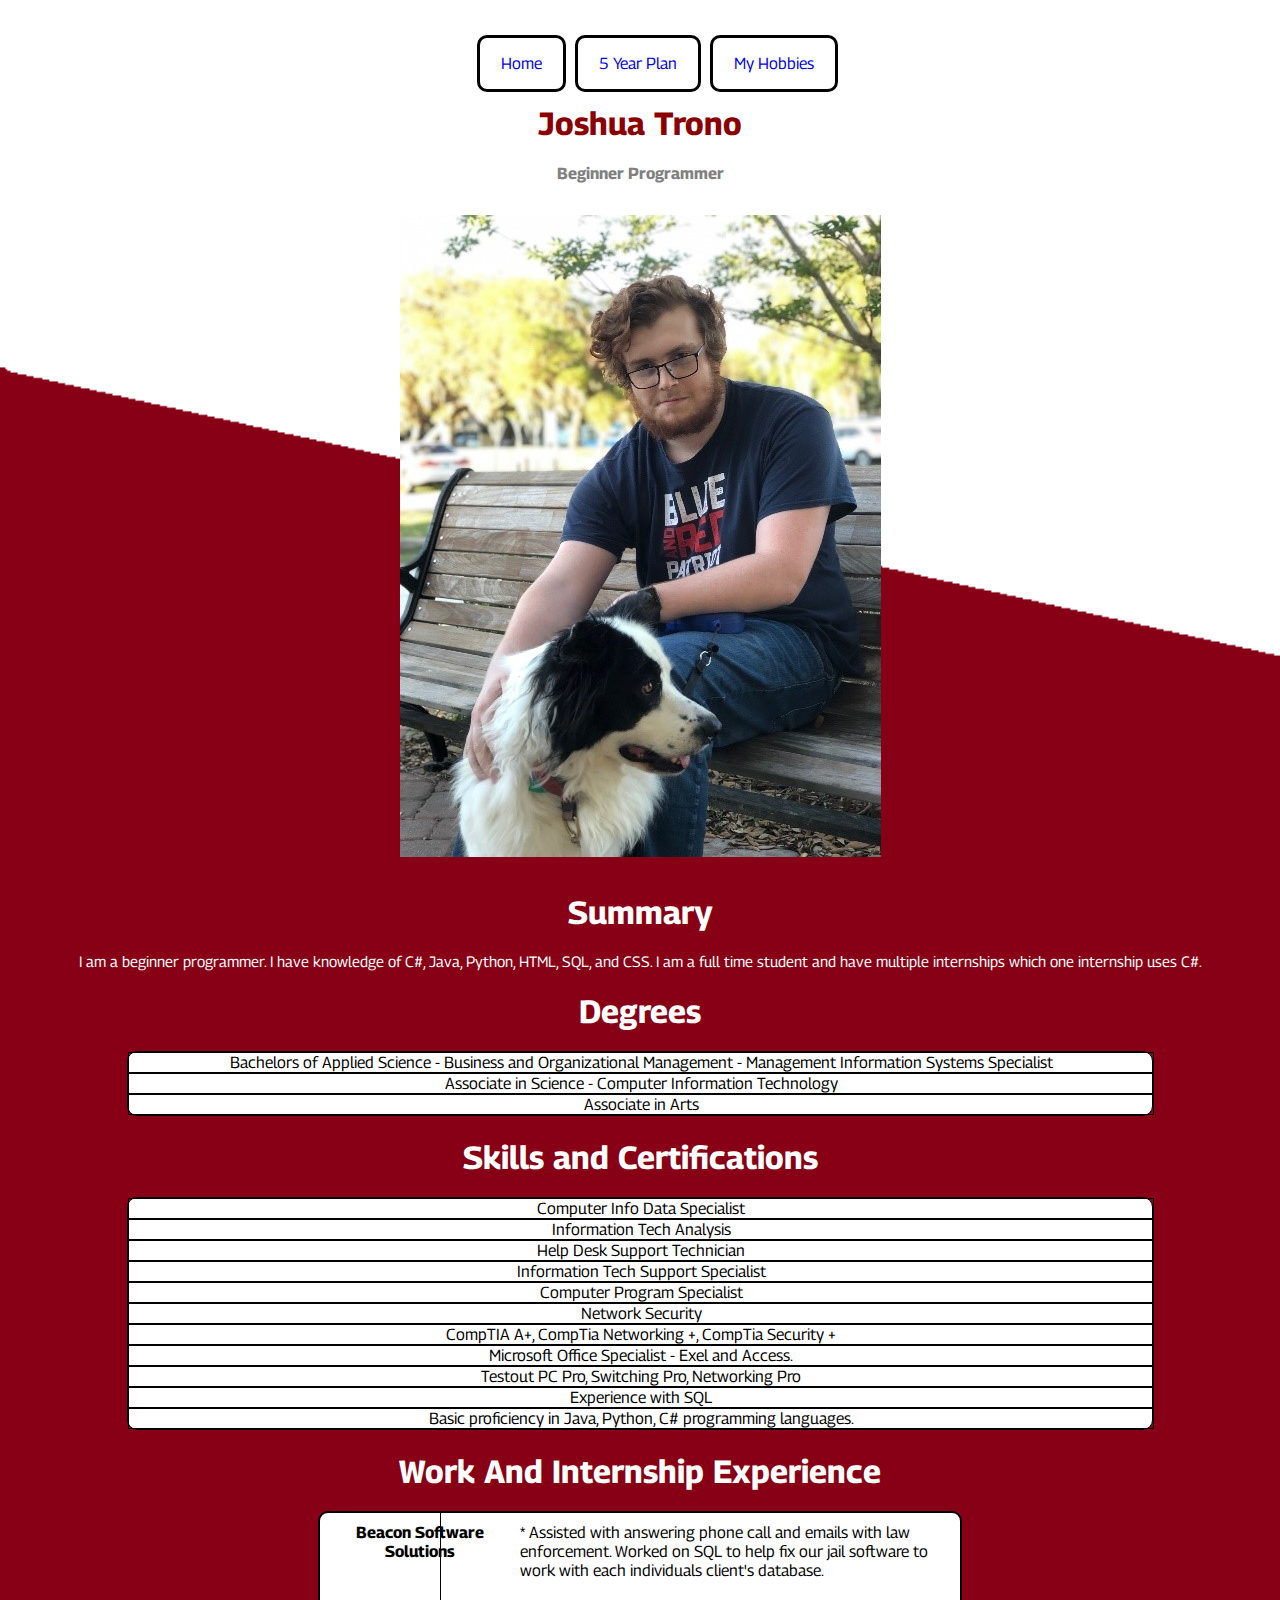
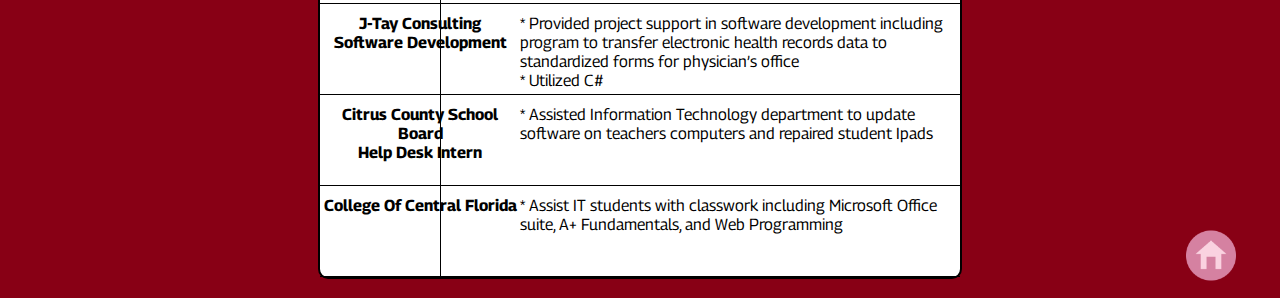
<file: index.html>
<!DOCTYPE html>
<html lang="en">

<head>
   <meta charset="utf-8" />
   <meta name="viewport" content="width=device-width, initial-scale=1" />
   <title>Home</title>
   <link href="nav_style.css" rel="stylesheet" />
   <link href="index.css" rel="stylesheet" />
   <script src="topScript.js" defer></script>
</head>


<body>
   <header>
      <nav>
         <ul>
            <li><a href="index.html">Home</a></li>
            <li><a href="fiveYearPlan.html">5 Year Plan</a></li>
            <li><a href="hobbies.html">My Hobbies</a></li>
         </ul>
      </nav>
   </header>
   <div class="container">
      <h1>Joshua Trono</h1>
      <h2>Beginner Programmer</h2>
      <div class="images">
         <img src="./images/Picture1.jpg" alt="photo of me">

      </div>
   </div>
   <div>
      <h1>Summary</h1>
      <p>I am a beginner programmer. I have knowledge of C#, Java, Python, HTML, SQL, and CSS. I am a full time student
         and have multiple internships which one internship uses C#.
      </p>

   </div>
   <div>
      <h1>Degrees</h1>
      <ol>
         <li>Bachelors of Applied Science - Business and Organizational Management -  Management Information Systems Specialist</li>

         <li>Associate in Science - Computer Information Technology</li>
         <li>Associate in Arts</li>
      </ol>
   </div>
   <h1>Skills and Certifications</h1>
   <ol>
      <li>Computer Info Data Specialist</li>
      <li>Information Tech Analysis</li>
      <li>Help Desk Support Technician</li>
      <li>Information Tech Support Specialist</li>
      <li>Computer Program Specialist</li>
      <li>Network Security</li>
      <li>CompTIA A+, CompTia Networking +, CompTia Security +</li>
      <li>Microsoft Office Specialist - Exel and Access.</li>
      <li>Testout PC Pro, Switching Pro, Networking Pro</li>
      <li>Experience with SQL</li>
      <li>Basic proficiency in Java, Python, C# programming languages.</li>
   </ol>

   <h1> Work And Internship Experience</h1>

   <dl>
      <div id="experience">
      <dt>Beacon Software Solutions</dt>
      <dd>* Assisted with answering phone call and emails with law enforcement. Worked on SQL to help fix our jail software to work with each individuals client's database.</dd>
      </div>
      <div id="experience">
      <dt>J-Tay Consulting<br />Software Development </dt>
      <dd>* Provided project support in software development including program to transfer
         electronic health records data to standardized forms for physician’s office <br />
         * Utilized C#
      </dd>
      </div>
      <div id="experience">
         <dt>Citrus County School Board<br />Help Desk Intern</dt>
         <dd>* Assisted Information Technology department to update software on teachers
         computers and repaired student Ipads</dd>
         </div>
      <div id="experience">   
         <dt>College Of Central Florida</dt>
         <dd>* Assist IT students with classwork including Microsoft Office suite, A+
         Fundamentals, and Web Programming</dd>
      </div>
   </dl>


   <button onclick="toTopFunction()" id="myBtn" title="Go To Top"><img src="./images/toTopButton.png"
         alt="To the Top Button"></button>

</body>

</html>
</file>
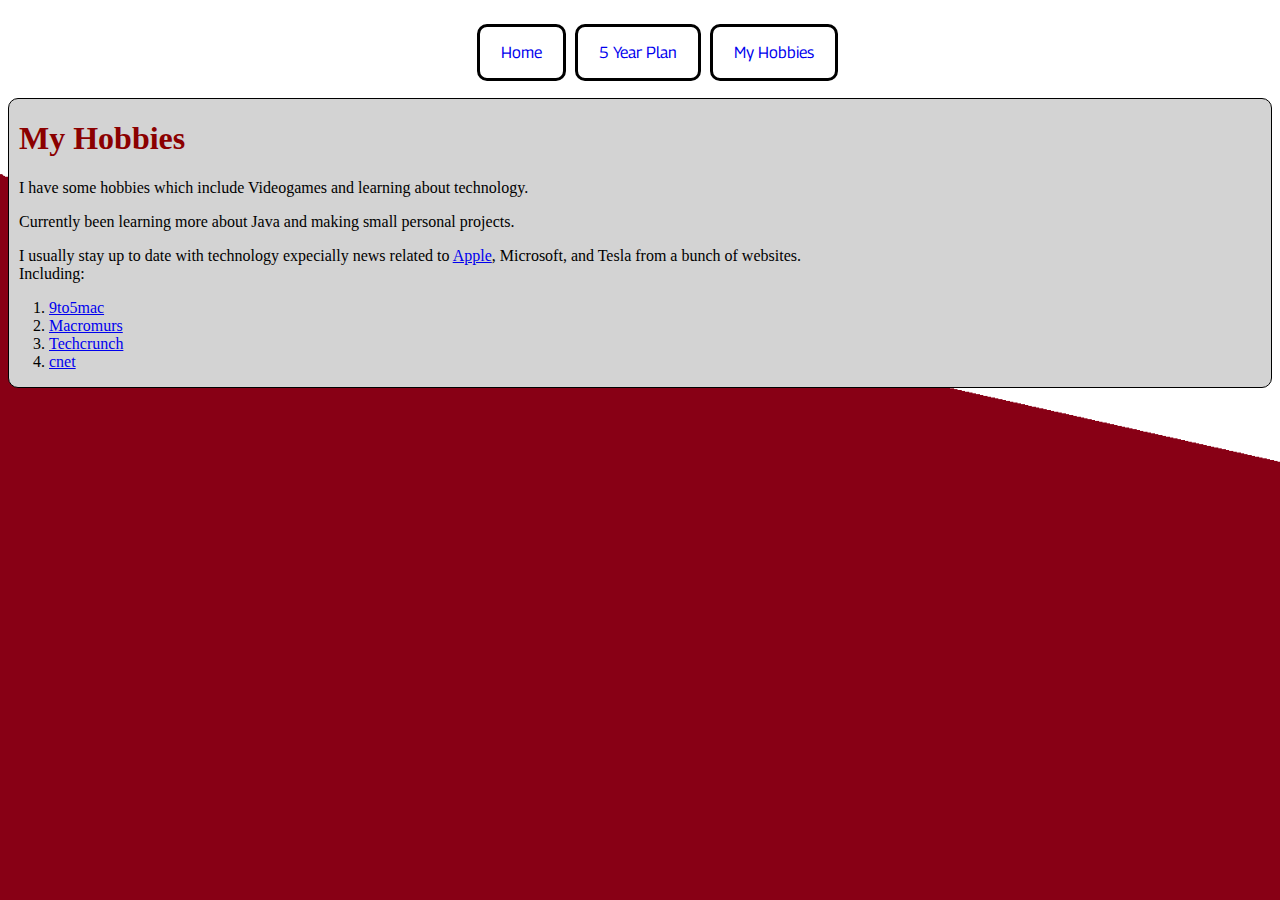
<file: hobbies.html>
<!DOCTYPE html>
<html lang="en">

<head>
    <meta charset="utf-8" />
    <meta name="viewport" content="width=device-width, initial-scale=1" />
    <title>5 Year Plan</title>
    <link href="nav_style.css" rel="stylesheet" />
    <link href="hobbies.css" rel="stylesheet" />
</head>


<body>
    <header>
        <nav>
            <ul>
                <li><a href="index.html">Home</a></li>
                <li><a href="fiveYearPlan.html">5 Year Plan</a></li>
                <li><a href="hobbies.html">My Hobbies</a></li>
            </ul>
        </nav>
    </header>
    <div id="a">
    <h1>My Hobbies</h1>
    <p>I have some hobbies which include Videogames and learning about technology.</p>
    <p>Currently been learning more about Java and making small personal projects.</p>
    <p>I usually stay up to date with technology expecially news related to <a href="https://9to5mac.com/">Apple</a>, Microsoft, and Tesla from a bunch of websites. <br /> Including:</p>

    <ol>
        <li><a href="https://9to5mac.com/">9to5mac</a></li>
        <li><a href="https://macromurs.com/">Macromurs</a></li>
        <li><a href="https://techcrunch.com/">Techcrunch</a></li>
        <li><a href="https://www.cnet.com/">cnet</a></li>
    </ol>
    </div>
</body>

</html>
</file>
<file: nav_style.css>
@import url('https://fonts.googleapis.com/css2?family=Georama:ital,wght@0,700;1,400&display=swap');

nav {
    display: inline-block;
    list-style-type: none;

    list-style:none;
    margin:0px;
    padding:0px;
    text-align:center;
    width:100%;
    height: 40px;
    font-size: medium;
    font-family: 'Georama', sans-serif;
    
    
}
.nav ul {
    display: inline-block;
    text-align: center;
    margin: 0;
    width: 100%;
}
nav li {
    display: inline-block;
    margin-right: 5px;
    padding-right: 5px;
    padding-left: 5px;
    list-style-type: none;
    border-style:solid;
    border-radius: 10px;
    border-spacing: 10px;
    background-color: white;
}
nav li a {
    text-decoration: none;
    display:inline-block;
    padding: 1rem;
}
#myBtn img {
    width: 50px;
}





@media only screen and (max-width: 900px) {
    nav {
        width: 100%;
        font-size: 10px;
        float:center;
    }
    nav ul {
        padding: 5px;
    }
    li {
        padding: 1px;
        margin: 0;
    }



    
}
</file>
<file: index.css>
@import url('https://fonts.googleapis.com/css2?family=Georama:ital,wght@0,700;1,400&display=swap');

 /* This is for my first page index is mainly about myself plus resume */

html {
    background-image: url("./images/background.png");
    background-repeat: no-repeat; 
    background-size:cover;

}
body {
    display: inline;
    width: 100%;
    font-family: 'Georama', sans-serif;
    scroll-behavior: auto;
    overflow: scroll;
    scroll-behavior: smooth;
}
body > img {
    border: 5px;
}
p {
    font-size: 15px;
}
body {
    max-width: 600px;
    margin: 0 auto;
    padding: 0 3rem;
    margin-top: 4rem;
    text-align: center;
}
.container h1 {
    padding-top: 10px;
    color: darkred;
    font-size: 2rem;
}
body h2 {
    color: gray;
    font-size: 1rem;
}
p {
    color: white;

}
/* This is my top image */
.images {
    margin-top: 2rem;
    margin-bottom: 2rem;
}
h1 {
    color: white;
}
 /* list for my certifications */
ol > li  {
        float: center;
        width: 80%;
        margin: 0 auto;
}
ol {
    padding: 0;
    margin: 0 auto;
    float:center;
    width: 80%;

}

/*list for internship */
dl {
    border: 2px solid black;
    background: white;
    width: 50%;
    margin: 0 auto;
    border-radius: 10px;
    
}
dt {
    float: left;
    clear: left;
    width: 200px;
    height: 70px;
    text-align: center;
    border-bottom: 1px solid black;
    font-weight: bolder;
    padding-top: 10px;
    padding-bottom:10px;


}
dd {
    border-left:1px solid black;
    border-bottom: 1px solid black;
    margin: 0px 0 0 120px;
    padding: 10px;
    color: black;
    text-align: left;
    height:70px;


}

/*for my skills and cert */
ol {
    background: white;
    border: 1px solid black;
    border-radius: 10px;
    list-style-type: none;

}
ol > li {
    border: 1px solid black;
    width: 100%;
}
 /* Button */
#myBtn {
    color: red;
    background: transparent;
    border: none;
    position: absolute;
    right: 3%;
    margin-left: 0;
    transform: translateY(-90%);
}
@media only screen and (max-width: 900px) {
    img {
        width: 100%;
    }
    body{
        margin-bottom: 0px;
        padding-bottom: 0px;
        width: 80%;
    }
    ol {
        padding: 0;
        margin: 0 auto;
    }
    h1 {
        color: white;
    }
    dt{
        padding-bottom:35px;
    }
    dd {
        font-size: 11px;
        padding-bottom: 35px;
    }
    #myBtn {
        display: inline-block;
        color: red;
        background: transparent;
        width: 10%;
        background-size: cover;
        border: none;
        position: absolute;
        right: 10%;
        transform: translateY(-80%);
    }

}
</file>
<file: hobbies.css>
@import url('https://fonts.googleapis.com/css2?family=Georama:ital,wght@0,700;1,400&display=swap');

html {
    background-image: url("./images/background.png");
    background-repeat: no-repeat;
    background-size:cover;
    height: 100%;
}
nav {
    padding-bottom: 50px;
}
h1 {
    font-size:2em;
    color: darkred;
    padding-left: 10px;
    }
p {
    padding-left: 10px;
}
#a {
    background-color: lightgray;
    border: 1px solid black;
    border-radius: 10px;

}
</file>
